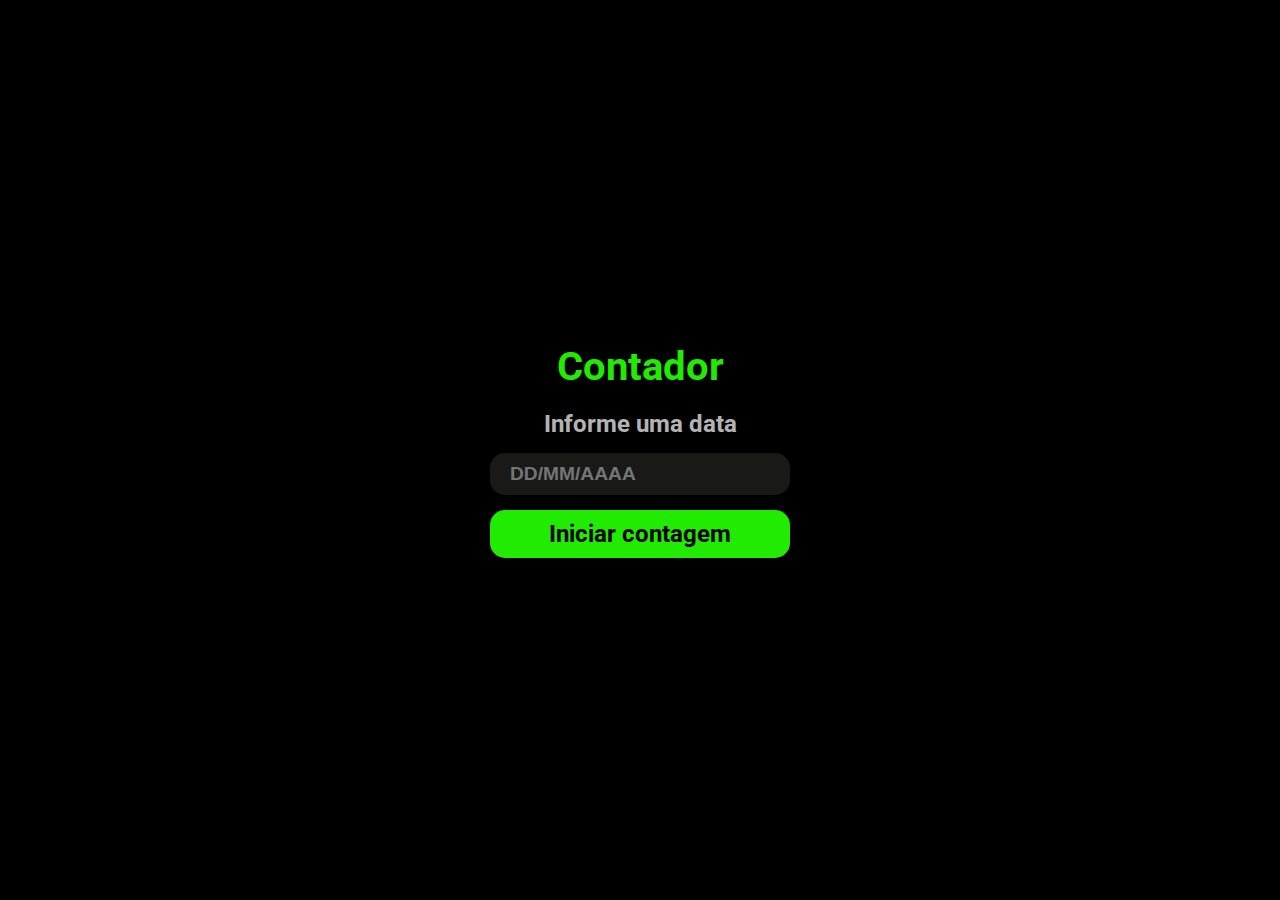
<file: index.html>
<!DOCTYPE html>
<html lang="pt-br">
<head>
    <meta charset="UTF-8">
    <meta name="viewport" content="width=device-width, initial-scale=1.0">
    <meta http-equiv="X-UA-Compatible" content="ie=edge">
    <link rel="stylesheet" href="inicio.css">
    <title>Contador</title>
</head>
<body>
    <div class="container">
        <h1>Contador</h1>
        <h3>Informe uma data</h3>
        <input id="data" type="text" placeholder="DD/MM/AAAA">
        <a id="contagem">Iniciar contagem</a>
    </div>
    <script src="./inicio.js"></script>
</body>
</html>
</file>
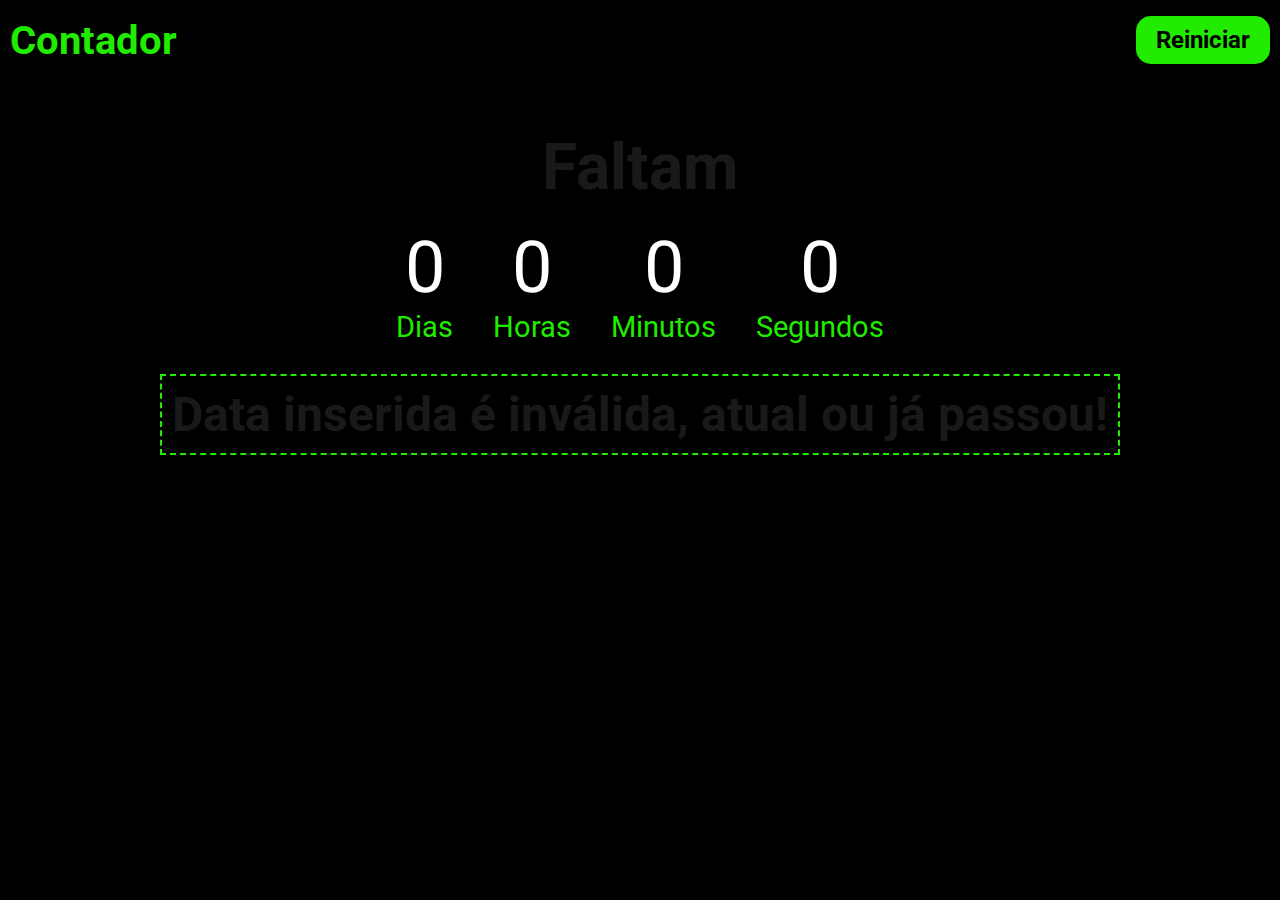
<file: contador.html>
<!DOCTYPE html>
<html lang="pt-br">
<head>
    <meta charset="UTF-8">
    <meta name="viewport" content="width=device-width, initial-scale=1.0">
    <meta http-equiv="X-UA-Compatible" content="ie=edge">
    <link rel="stylesheet" href="contador.css">
    <title>Contador</title>
</head>
<body>
    <div class="container">
        <header class="cabecalho">
            <h1>Contador</h1>
            <a href="index.html">Reiniciar</a>
        </header>

        <main class="principal">
            <h1>Faltam</h1>

            <div class="tempo">
                <div id="dias">
                    <span>0</span>Dias
                </div>
                <div id="horas">
                    <span>0</span>Horas
                </div>
                <div id="minutos">
                    <span>0</span>Minutos
                </div>
                <div id="segundos">
                    <span>0</span>Segundos
                </div>
            </div>

            <span id="aviso">Data inserida é inválida, atual ou já passou!</span>
        </main>
    </div>
    <script src="./lib/moment.min.js"></script>
    <script src="./lib/moment-duration-format.min.js"></script>
    <script src="contador.js"></script>
</body>
</html>
</file>
<file: inicio.css>
@import url('https://fonts.googleapis.com/css2?family=Roboto:wght@400;700&display=swap');

:root {
    --verde: #21EB00;
    --cinza: #191A18;
    --branco: #fff;
    --preto: #000;
}

* {
    box-sizing: border-box;
    outline: 0;
    padding: 0;
    margin: 0;
}

body {
    font-family: 'Roboto', sans-serif;
}

a {
    cursor: pointer;
}

a:hover {
    opacity: 0.8;
}

.container {
    height: 100vh;
    background-color: var(--preto);
    font-family: 'Roboto', sans-serif;

    display: flex;
    align-items: center;
    flex-direction: column;
    justify-content: center;
}

.container h1 {
    font-size: 2.5rem;
    color: var(--verde);
    text-align: center;
    margin-bottom: 20px;
}

.container h3 {
    opacity: 0.7;
    font-size: 1.5rem;
    margin-bottom: 15px;
    color: var(--branco);
}

.container input {
    width: 300px;
    border: none;
    padding: 10px 20px;
    font-size: 1.2rem;
    font-weight: bold;
    margin-bottom: 15px;
    border-radius: 15px;
    color: var(--branco);
    background-color: var(--cinza);
}

.container a {
    width: 300px;
    display: block;
    font-size: 1.5rem;
    font-weight: bold;
    padding: 10px 20px;
    text-align: center;
    border-radius: 15px;
    color: var(--preto);
    text-decoration: none;
    background-color: var(--verde);
}
</file>
<file: contador.css>
@import url('https://fonts.googleapis.com/css2?family=Roboto:wght@400;700&display=swap');

:root {
    --verde: #21EB00;
    --cinza: #191A18;
    --branco: #fff;
    --preto: #000;
}

* {
    box-sizing: border-box;
    outline: 0;
    padding: 0;
    margin: 0;
}

a {
    cursor: pointer;
}

a:hover {
    opacity: 0.8;
}


body {
    font-family: 'Roboto', sans-serif;
    background-color: var(--preto);
}

.container {
    height: 100vh;
    background-color: transparent;
}

.cabecalho {
    height: 80px;
    padding: 10px;
    background-color: transparent;
    
    display: flex;
    align-items: center;
    justify-content: space-between;
}

.cabecalho h1 {
    color: var(--verde);
    font-size: 2.5rem;
}

.cabecalho a {
    font-size: 1.5rem;
    font-weight: bold;
    padding: 10px 20px;
    color: var(--preto);
    border-radius: 15px;
    text-decoration: none;
    background-color: var(--verde);
}

.principal {
    width: 100%;
    padding: 10px;  
    overflow-y: auto;
    height: auto;
    display: flex;
    align-items: center;
    flex-direction: column;
    justify-content: flex-start;
}

.principal h1 {
    margin-top: 40px;
    font-size: 4rem;
    text-align: center;
    color: var(--cinza);
}

.tempo {
    display: flex;
    flex-wrap: wrap;
}

.tempo > div {
    display: flex;
    align-items: center;
    flex-direction: column;
    justify-content: center;
    
    color: var(--verde);
    font-size: 1.8rem;
    margin: 20px;
}

.tempo > div > span {
    font-size: 4.5rem;
    color: var(--branco);
}

.tempo + span {
    margin-top: 10px;
    color: var(--cinza);
    font-size: 3rem;
    font-weight: bold;
    padding: 10px;
    border: 2px dashed var(--verde);
    display: none;
}

@media (max-width:600px) {
    .cabecalho {
        height: auto;
        padding: 10px;
        background-color: transparent;
        
        display: flex;
        flex-direction: column;
        align-items: center;
        justify-content: center;
    }
    .tempo {
        display: flex;
        flex-direction: column;
        flex-wrap: wrap;
    }
}
</file>
